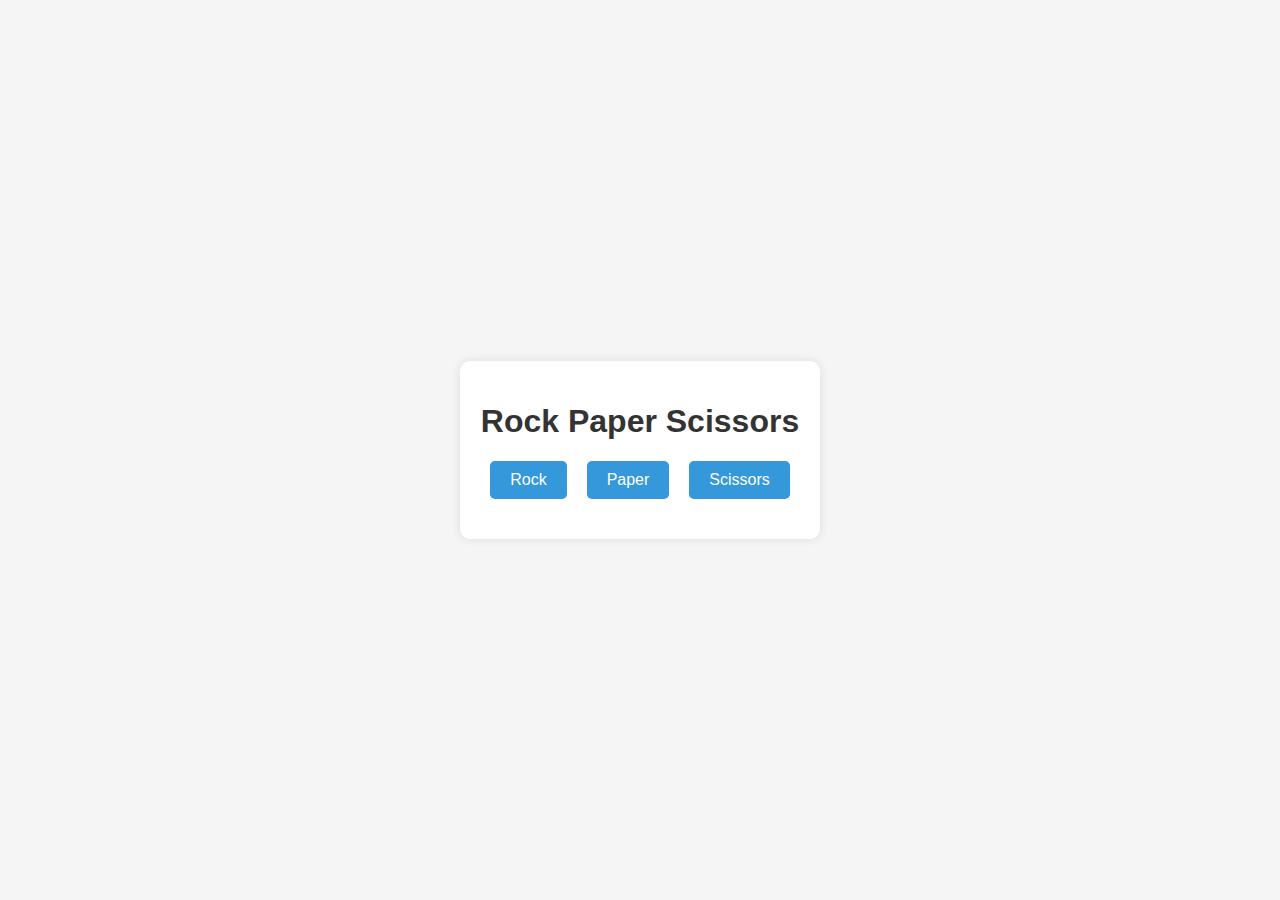
<file: MParallel Internship/Rock Paper & Scissors/index.html>
<!DOCTYPE html>
<html lang="en">
<head>
    <meta charset="UTF-8">
    <meta name="viewport" content="width=device-width, initial-scale=1.0">
    <link rel="stylesheet" href="styles.css">
    <title>Rock Paper Scissors</title>
</head>
<body>

<div class="game-container">
    <h1>Rock Paper Scissors</h1>
    <div class="choices">
        <button class="btn" onclick="userChoice('rock')">Rock</button>
        <button class="btn" onclick="userChoice('paper')">Paper</button>
        <button class="btn" onclick="userChoice('scissors')">Scissors</button>
    </div>
    <div id="result" class="result"></div>
</div>

<script src="script.js"></script>
</body>
</html>
</file>
<file: MParallel Internship/Rock Paper & Scissors/styles.css>
body {
    font-family: 'Arial', sans-serif;
    display: flex;
    justify-content: center;
    align-items: center;
    height: 100vh;
    margin: 0;
    background-color: #f5f5f5;
}

.game-container {
    text-align: center;
    background-color: #fff;
    padding: 20px;
    border-radius: 10px;
    box-shadow: 0 0 10px rgba(0, 0, 0, 0.1);
}

h1 {
    color: #333;
}

.choices {
    margin: 20px 0;
    display: flex;
    justify-content: center;
}

.btn {
    font-size: 16px;
    padding: 10px 20px;
    margin: 0 10px;
    cursor: pointer;
    background-color: #3498db;
    color: #fff;
    border: none;
    border-radius: 5px;
    transition: background-color 0.3s ease;
}

.btn:hover {
    background-color: #2980b9;
}

.result {
    font-size: 24px;
    font-weight: bold;
    margin-top: 20px;
    color: #333;
}
</file>
